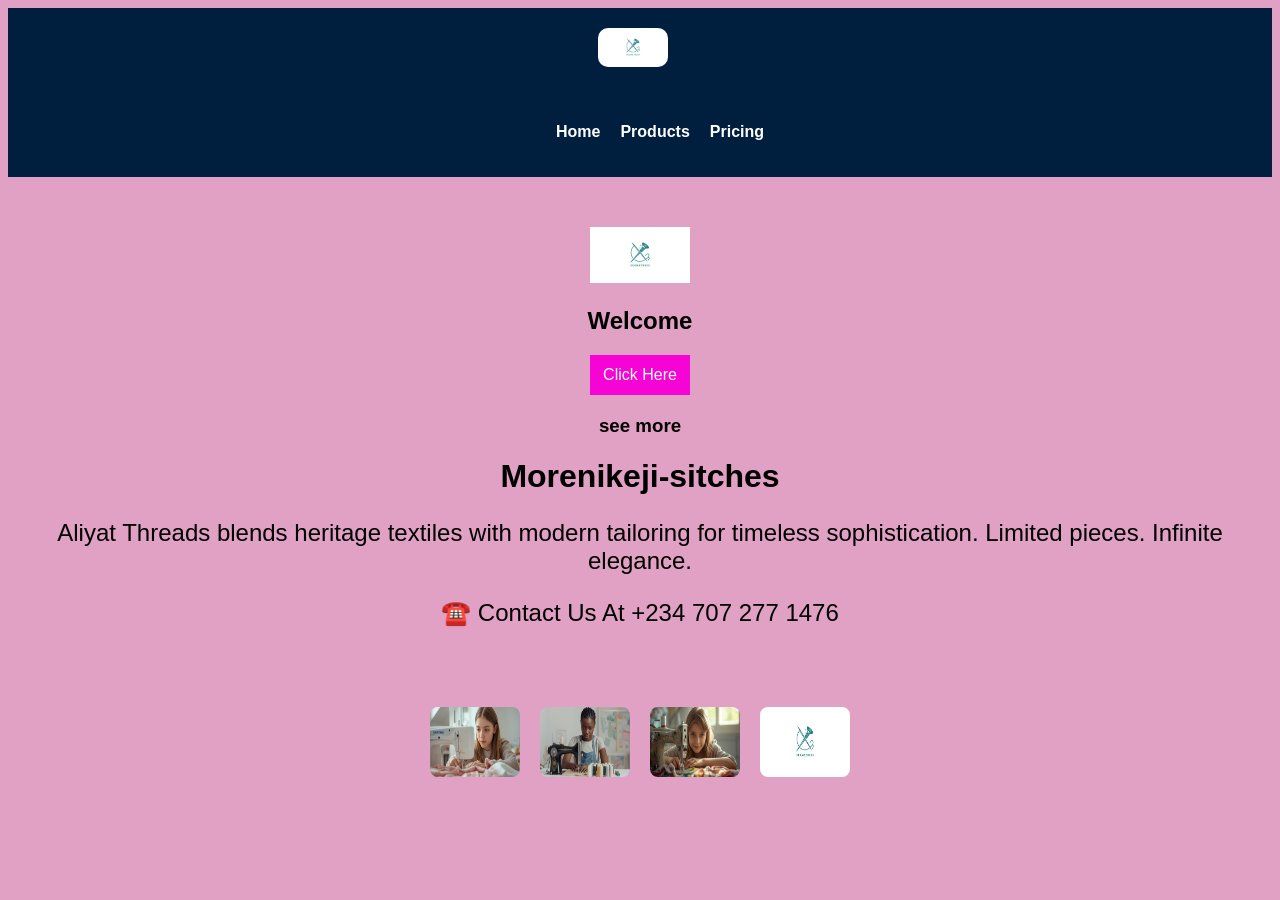
<file: index.html>
<!DOCTYPE html>
<html lang="en">
<head>
    <meta charset="UTF-8">
    <meta name="viewport" content="width=device-width, initial-scale=1.0">
    <title>Morenikeji Stiches</title>
    <link rel="stylesheet" href="./bin.css">
</head>
<body>
    <div class="header-container">
        <div class="header-content">
            <div class="logo-section">
                <img src="images/create logo seamstress logo A.jpg" alt="">
                
             </div>
            </div>
        </div>
    <div class="lion">
        <div class="cub">
            <div class="menu">
                <ul>
                    <li><a href="#">Home</a></li>
                    <li><a href="/h.html">Products</a></li>
                    <li><a href="#">Pricing</a></li>
                </ul>
            </div>
        </div>


        
    </div>
    <div class="main-content">
    <div class="hero">
        <div class="logo"> <img src="images/create logo seamstress logo A.jpg" alt=""> <h2>Welcome<h2> <button>Click Here</button> <h3>see more</h3> <h1>Morenikeji-sitches</h1> <p>Aliyat Threads blends heritage textiles with modern tailoring for timeless sophistication. Limited pieces. Infinite elegance.</p> <p>☎️ Contact Us At +234 707 277 1476</p></div>
        <div class="txt"> 
           
        </div>
           
    </div>
    </div>
    <div class="image-gallery">
        <img src="images/image of a teenage girl using electric sewing machine (1).jpg" alt="">
        <img src="images/image of a teenage girl using electric sewing machine (2).jpg" alt="">
        <img src="images/image of a teenage girl using electric sewing machine.jpg" alt="">
        <img src="images/create logo seamstress logo A.jpg" alt="">
    </div>

    
</body>
</html>
</file>
<file: bin.css>
body {
    background-color: #e0a1c4; 
    font-family: 'Segoe UI', Tahoma, Geneva, Verdana, sans-serif;
}

.header-container {
    display: flex;
    justify-content: center;
    background-color: #001f3f; 
    padding: 20px 0;
    color: rgb(255, 0, 170);
}

.lion {
    display: flex;
    justify-content: center;
    background-color: #001f3f; 
    padding: 20px 0;
    color: rgb(255, 0, 170);
}

.logo-section img{
    border-radius: 10px;
}
.header-content {
    display: flex;
    justify-content: space-between;
    align-items: center;
}

.logo-section {
    display: flex;
    align-items: center;
}

.logo-section img {
    width: 70px;
    margin-right: 15px;
}

.company-info {
    font-family: 'Segoe UI', Tahoma, Geneva, Verdana, sans-serif;
}

.menu ul {
    display: flex;
    gap: 20px;
    list-style: none;
}

.menu ul li a {
    color: white;
    text-decoration: none;
    font-weight: bold;
}

.main-content {
    display: flex;
    justify-content: center;
    margin-top: 50px;
}

.hero {
    display: flex;
    flex-direction: column;
    align-items: center;
    text-align: center;
}

.hero p {
    font-size: 24px;
    margin-bottom: 20px;
}
.hero img{
    width: 100px;
}

button {
    color: white;
    background-color: #f504d5;
    border: none;
    width: 100px;
    height: 40px;
    font-size: 16px;
}

.image-gallery {
    display: flex;
    justify-content: center;
    margin-top: 60px;
    gap: 20px;
    padding-bottom: 30px;
}

.image-gallery img {
    width: 90px;
    height: 70px;
    border-radius: 8px;
}
button{
    transition: 0.5;
}
button:hover{
    color: blue;
}
</file>
